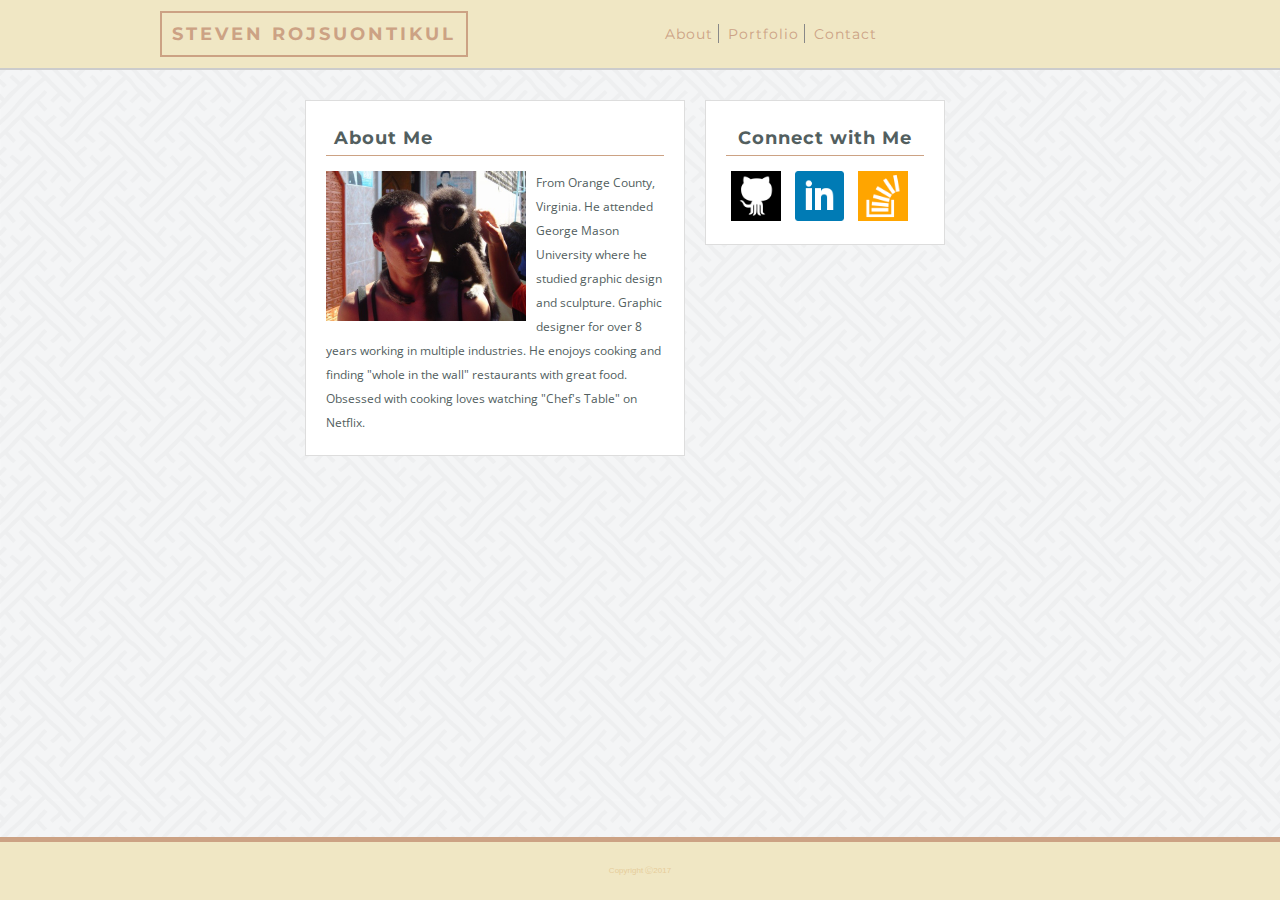
<file: index.html>
<!DOCTYPE HTML>
<html lang='en'>

<head> 

<title>About</title>

<!-- external links-->
<link rel="stylesheet" type="text/css" href="assets/css/reset.css">

<link rel="stylesheet" type="text/css" href="assets/css/style.css">
<link href="https://fonts.googleapis.com/css?family=Montserrat|Open+Sans" rel="stylesheet">
<meta name="viewport" content="width=device-width, initial-scale=1.0">


<style>

#content p img {
	width: 200px;
	height: 150px;
	

}



</style>

</head>




<body> 

<!-- wrapper -->
<div id="wrapper">

<!-- header box -->
<div id="header"> 

<!-- logo box -->
<div id="logo"> 

<h1>STEVEN ROJSUONTIKUL</h1>

<!-- end logo box -->
</div>

<!-- navigation box -->
<div class="nav">

<ul>
<li><a href="index.html">About</a></li>
<li><a href="portfolio.html">Portfolio</a></li>
<li><a href="contact.html">Contact</a></li>
</ul>

<!-- end navigation box -->
</div>


</div>

<!-- contain content -->
<div id="container">

<!-- main content -->
<div id="content">

<h2>About Me</h2>

<!-- content img/text-->
<p>

<img class="textwrap" src="assets/images/monkey.jpg">

From Orange County, Virginia. He attended George Mason University where he studied graphic design and sculpture. Graphic designer for over 8 years working in multiple industries. He enojoys cooking and finding "whole in the wall" restaurants with great food. Obsessed with cooking loves watching "Chef's Table" on Netflix.</p>

<!-- end content box -->
</div>

<!-- connect box -->
<div id="connect">
<h3>Connect with Me</h3>

<a href="https://github.com/srojo11" target="_blank"><img class="social" src="assets/images/github.png"></a>

<a href="https://www.linkedin.com/in/steven-rojsuontikul-4520436/" target="_blank"><img class="social" src="assets/images/linked_in.png"></a>

<a href="https://stackoverflow.com/users/8228513/srojo11" target="_blank"><img class="social" src="assets/images/stackoverflow.png"></a>


<!-- end connect box -->
</div>

<!-- end container box -->
</div>



<!-- Footer -->
<div id="footer"> 
 Copyright &#9400;2017


<!-- End Footer -->
</div>


<!-- end wrapper -->
</div>


</body>

</html>
</file>
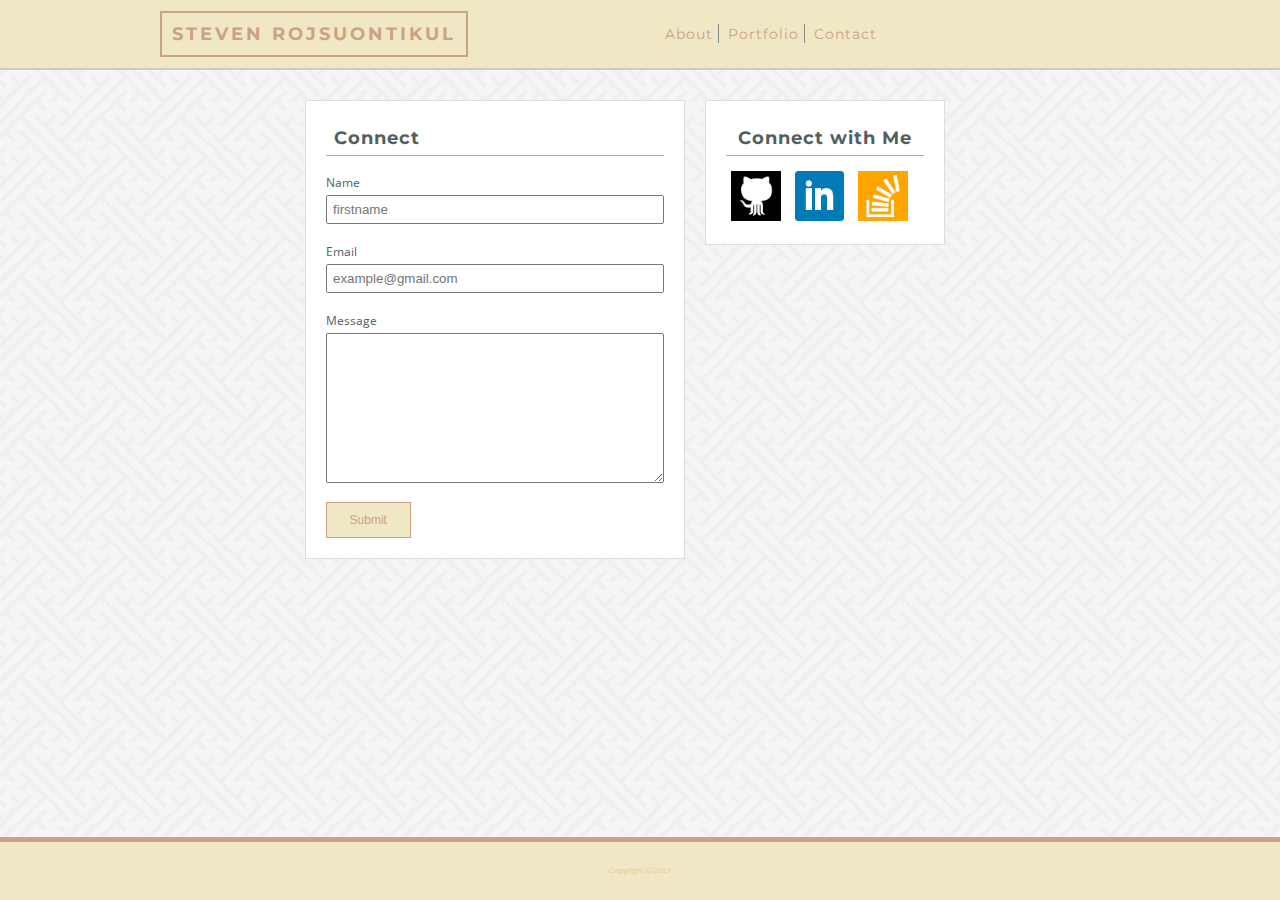
<file: contact.html>
<!DOCTYPE HTML>
<html lang='en'>

<head> 

<title>About</title>

<link rel="stylesheet" type="text/css" href="assets/css/reset.css">

<link rel="stylesheet" type="text/css" href="assets/css/style.css">
<link href="https://fonts.googleapis.com/css?family=Montserrat|Open+Sans" rel="stylesheet">
<meta name="viewport" content="width=device-width, initial-scale=1.0">
</head>




<body> 
<div id="wrapper">


<div id="header"> 

<div id="logo"> 

<h1>STEVEN ROJSUONTIKUL</h1>
</div>


<div class="nav">
<ul>
<li><a href="index.html">About</a></li>
<li><a href="portfolio.html">Portfolio</a></li>
<li><a href="contact.html">Contact</a></li>
</ul>



</div>

</div>

<div id="container">

<div id="content">

<h2> Connect</h2>
<form>
<p>Name</p>
<input type="text" id="" name="firstname" placeholder="firstname">
<br />
<br />
<p>Email</p>
<input type="text" id="" name="email" placeholder="example@gmail.com">
<br />
<br />
<p>Message</p>

<textarea id="message"></textarea>

<br />
<br />

<input type="button" id="submit" value="Submit"/>

</form>


</div>

<div id="connect">
<h3>Connect with Me</h3>

<a href="https://github.com/srojo11" target="_blank"><img class="social" src="assets/images/github.png"></a>

<a href="https://www.linkedin.com/in/steven-rojsuontikul-4520436/" target="_blank"><img class="social" src="assets/images/linked_in.png"></a>

<a href="https://stackoverflow.com/users/8228513/srojo11" target="_blank"><img class="social" src="assets/images/stackoverflow.png"></a>



</div>

</div>




<div id="footer"> 
 Copyright &#9400;2017
</div>



</div>
</body>

</html>
</file>
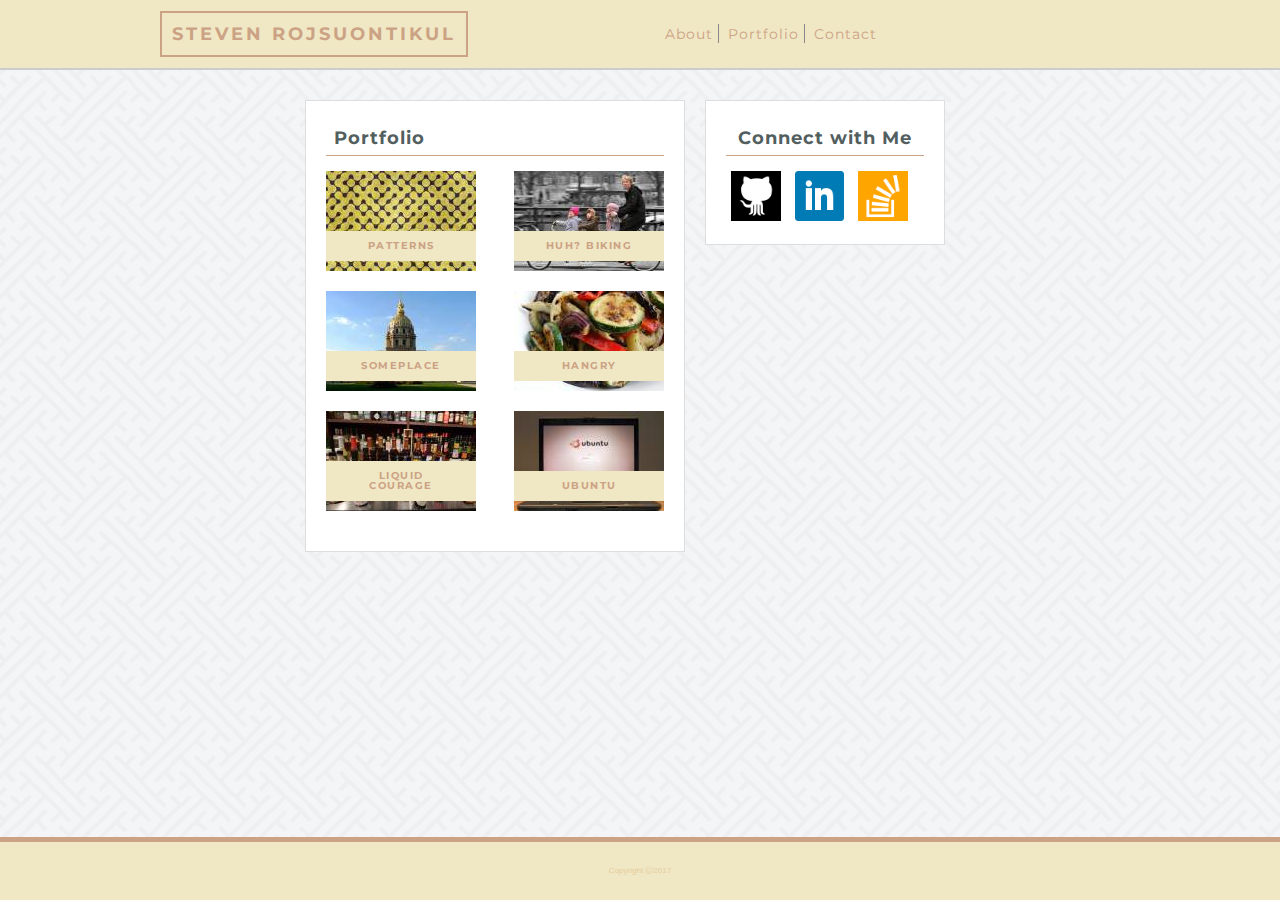
<file: portfolio.html>
<!DOCTYPE HTML>
<html lang='en'>

<head> 

<title>Portfolio</title>
<link rel="stylesheet" type="text/css" href="assets/css/reset.css">

<link rel="stylesheet" type="text/css" href="assets/css/style.css">
<link href="https://fonts.googleapis.com/css?family=Montserrat|Open+Sans" rel="stylesheet">
<meta name="viewport" content="width=device-width, initial-scale=1.0">

</head>




<body> 
<div id="wrapper">


<div id="header"> 

<div id="logo"> 

<h1>STEVEN ROJSUONTIKUL</h1>
</div>


<div class="nav">
<ul>
<li><a href="index.html">About</a></li>
<li><a href="portfolio.html">Portfolio</a></li>
<li><a href="contact.html">Contact</a></li>
</ul>



</div>

</div>

<div id="container">

<div id="content">

<h2> Portfolio</h2>

<div class="box">
<img src="assets/images/pattern.jpg">
<div class="tag"> PATTERNS </div>

</div>

<div class="box2">
<img src="assets/images/bike.jpg">
<div class="tag"> HUH? BIKING </div>

</div>


<div class="box">
<img src="assets/images/cathedral.jpg">
<div class="tag"> SOMEPLACE </div>

</div>


<div class="box2">
<img src="assets/images/food.jpg">
<div class="tag"> HANGRY </div>

</div>


<div class="box">
<img src="assets/images/liquor.jpg">
<div class="tag"> LIQUID COURAGE </div>

</div>

<div class="box2">


<img src="assets/images/ubuntu.jpg">
<div class="tag"> UBUNTU </div>

</div>

</div>

<div id="connect">
<h3>Connect with Me</h3>

<a href="https://github.com/srojo11" target="_blank"><img class="social" src="assets/images/github.png"></a>

<a href="https://www.linkedin.com/in/steven-rojsuontikul-4520436/" target="_blank"><img class="social" src="assets/images/linked_in.png"></a>

<a href="https://stackoverflow.com/users/8228513/srojo11" target="_blank"><img class="social" src="assets/images/stackoverflow.png"></a>




</div>

<div id="footer"> 
 Copyright &#9400;2017
</div>



</div>
</body>

</html>
</file>
<file: assets/css/style.css>
* {

	box-sizing: border-box;
	
}

body{
	background-image: url(sayagata-400px.png);
}


p {

	font-family: 'Open Sans', sans-serif;
	color: #535F5F;
	font-size: 12px;
	line-height: 200%;   
}

.textwrap {
	float: left;
	margin: 0px 10px 5px 0px;

}

ul {
	list-style: none;
	display: inline;
	float: left;

}

li {
	display: inline;
	height: 40px;
	border-right: .5px solid #888;
	font-family: 'Montserrat', sans-serif;
	letter-spacing: 1px;
}

li:last-child {
	border: 0;

}

a {
	color: #CCA284;
	display: inline;
	font-size: 14px;
	text-decoration: none;
	padding: 5px;


}


h1 {
	padding: 10px;
	position: relative;
	display: inline;
	background-color: #F0E7C4;
	color: #CCA284;
	font-family: 'Montserrat', sans-serif;
	font-size: 18px;
	font-weight: bold;
	letter-spacing: 3px;
	border: 2px solid #CCA284;
}

h2 {
padding: 8px;
border-bottom: 1px solid #CCA284;
margin-bottom: 15px;
color: #535F5F;
font-family: 'Montserrat', sans-serif;
font-size: 18px;
font-weight: bold;
letter-spacing: 1px;


}


h3 {
padding: 8px;
border-bottom: 1px solid #CCA284;
margin-bottom: 15px;
color: #535F5F;
font-family: 'Montserrat', sans-serif;
font-size: 18px;
text-align: center;
font-weight: bold;
letter-spacing: 1px;


}
a:hover {
	color:	#FFFFFF;
}
a:focus {
	color:	#FFFFFF;
}
a:active {
	color:	#FFFFFF;
}

#header {
	width: 100%;
	border-bottom: 2px solid #cccccc;
	background-color: #F0E7C4;
	position: fixed;
	overflow: auto;
	top: 0;
  	z-index: 5;

}

#logo{ 

display: inline;
position: relative;
width: 500px;
float:left;
padding: 25px 25px 25px 0px;
margin-left: 160px;



}

.nav{
	padding: 0px;
  	margin-top: 2%;
  	margin-right: 75px;
  	float: right;
  	display: inline-block;
  	position: fixed;




}

#wrapper {
	height: ;
	margin: 0;
	margin-bottom: 50px;
	background-image: url(sayagata-400px.png);
	/* background-repeat: no-repeat;
	background-position: center;
    background-size: cover;*/


}

#container {
	width: 670px;
	margin: 0 auto;
	overflow: auto;
	position: relative;

}


#content {
	width: 380px;
	margin-top: 100px;
	display: inline-block;
	border: 1px solid #dddddd;
	background-color: #ffffff;
	padding: 20px;
	float:left;
	overflow: auto;



}

#connect {
	width: 240px;
	margin-top: 100px;
	margin-left: 20px;
	display: inline;
	border: 1px solid #dddddd;
	background-color: #ffffff;
	padding: 20px;
	position: absolute;
	top: 0px;

}

.social {
	width: 25%;
	height: 25%;
	margin-left: 0px;
	display: inline;
	position:relative;

}

#footer {
	width: 100%;
	padding: 25px;
	border-top: 5px solid #CCA284;
	margin-top: 50px;
	background-color: #F0E7C4;
	text-align: center;
	font-family:'Arial', 'Helvetica Neue', Helvetica, sans-serif;	
	font-size: 8px;
	color: #E6CD9B;
	position: fixed;
 	right: 0;
	bottom: 0;
  	left: 0;
  	z-index: 2;

}

.box{
	width: 150px;
	height: 100px;
	margin-right: 20px;
	margin-bottom: 20px ;
	position: relative;
	display: inline-block;
	background-color: #ffffff;
	float: left;
	z-index: 1;


}

.box2{
	width: 150px;
	height: 100px;
	margin-bottom: 20px;
	display: inline-block;
	background-color: #ffffff;
	float: right;
	position: relative;
	z-index: 1;

}

.tag{
  position: absolute;
  color: #CCA284;
  font-size: 10px;
  padding: 10px 20px 10px 20px;
  font-weight: bold;
  font-family: 'Montserrat', sans-serif;
  right: 0;
  left:0;
  bottom: 10px;
  background-color: #F0E7C4;
  z-index: 5;
  width: 100%;
  letter-spacing: 1.5px;
  text-align: center;


}


input {
	width: 100%;
	padding:5px;
}

#message{
	width:100%;
	height: 150px;


}
#submit {
	background-color: #F0E7C4;
    color: #CCA284;
    padding: 10px;
    border: 1px solid #CCA284; 
	text-align: center;
    text-decoration: none;
    font-size:12px;
    width: 25%;
   
}

 #submit:hover{
	color: #ffffff;
	background-color: #CCA284;
	border: 0;

 }




@media screen and (max-width: 980px){



#header {
	width: 100%;
	border-bottom: 2px solid #cccccc;
	background-color: #F0E7C4;
	position: fixed;
	overflow: auto;
	top: 0;
  	z-index: 5;

}
#logo{ 

display: inline;
position: relative;
width: 300px;
float:left;
padding: 25px 25px 25px 0px;
margin-left: 160px;



}

h1 {
	padding: 10px;
	position: relative;
	display: inline;
	background-color: #F0E7C4;
	color: #CCA284;
	font-family: 'Montserrat', sans-serif;
	font-size: 14px;
	font-weight: bold;
	letter-spacing: 3px;
	border: 2px solid #CCA284;
}

#container {
	width: 520px; 	/*width: 670px;*/
	margin: 0 auto;
	overflow: auto;
	position: relative;

}

#content {
	width: 240px;	/*width: 380px;*/
	margin-top: 100px;
	border: 1px solid #dddddd;
	background-color: #ffffff;
	padding: 20px;
	float:left;
	overflow: auto;
	margin-bottom: 50px;


}

#connect {
	width: 180px;	/*width: 670px;*/
	margin-top: 100px;
	margin-left: 20px;
	margin-bottom: 50px;
	display: inline;
	border: 1px solid #dddddd;
	background-color: #ffffff;
	padding: 20px;
	position: absolute;
	top: 0px;

}


h3 {
padding: 4px;
font-family: 'Montserrat', sans-serif;
font-size: 13px;


}

#content p img {
	width: 180px;
	height: 135px;


}

 #connect a img{
	width: 20%;
	height: 20%;
	
}

#message{
	width:100%;
	height: 150px;


}


.box{
	width: 150px;
	height: 100px;
	margin-right: 20px;
	margin-bottom: 20px;
	margin-left: 20px;
	position: relative;
	background-color: #ffffff;
	float: left;


}

.box2{
	width: 150px;
	height: 100px;
	margin-bottom: 20px;
	margin-left: 20px;
	background-color: #ffffff;
	float: left;
	position: relative;

}

}


@media screen and (max-width: 768px){
	
#header {
	width: 100%;
	border-bottom: 2px solid #cccccc;
	background-color: #F0E7C4;
	position: fixed;
	overflow: auto;
	top: 0;
  	z-index: 5;

}
#logo{ 

display: inline;
position: relative;
width: 300px;
float:left;
padding: 25px 25px 25px 0px;
margin-left: 160px;



}

ul {
	list-style: none;
	display: inline;
	float: left;

}

li {
	display: inline;
	height: 40px;
	border-right: .5px solid #888;
	font-family: 'Montserrat', sans-serif;
	letter-spacing: 1px;
}

li:last-child {
	border: 0;

}

a {
	color: #CCA284;
	display: inline;
	font-size: 14px;
	text-decoration: none;
	padding: 5px;


}

h1 {
	padding: 10px;
	position: relative;
	display: inline;
	background-color: #F0E7C4;
	color: #CCA284;
	font-family: 'Montserrat', sans-serif;
	font-size: 14px;
	font-weight: bold;
	letter-spacing: 3px;
	border: 2px solid #CCA284;
}

#container {
	width: 520px; 	/*width: 670px;*/
	margin: 0 auto;
	overflow: auto;
	position: relative;

}

#content {
	width: 400px;
	margin-top: 100px;
	display: inline-block;
	border: 1px solid #dddddd;
	background-color: #ffffff;
	padding: 20px;
	float:left;
	overflow: auto;


}


#content p img {
	width: 180px;
	height: 135px;


}



h3 {
padding: 8px;
border-bottom: 1px solid #CCA284;
margin-bottom: 15px;
color: #535F5F;
font-family: 'Montserrat', sans-serif;
font-size: 18px;
text-align: left;
font-weight: bold;
letter-spacing: 1px;


}


#connect {
	width: 400px;	/*width: 670px;*/
	margin-top: 20px;
	margin-left: 0px;
	margin-bottom: 50px;
	float:left;
	border: 1px solid #dddddd;
	background-color: #ffffff;
	padding: 20px;
	top: 0px;
	position: relative;


}

.social {
	width: 50px;
	height: 50px;
	margin-left: 0px;
	display: inline;
}

#message{
	width:100%;
	height: 150px;


}

.box{
	width: 150px;
	height: 100px;
	margin-right: 10px;
	margin-bottom: 20px ;
	position: relative;
	display: inline-block;
	background-color: #ffffff;
	float: left;
	z-index: 1;


}

.box2{
	width: 150px;
	height: 100px;
	margin-bottom: 20px;
	display: inline-block;
	background-color: #ffffff;
	float: left;
	position: relative;
	z-index: 1;

}

	
}


@media screen and (max-width: 640px){

#header {
	width: 100%;
	background-color: #F0E7C4;
	position: fixed;
	overflow: auto;
	top: 0;
  	z-index: 5;

}

.nav{
	width: 100%;
  	position: relative;
  	background-color: #CCA284;
  	float: left;
	overflow: auto;

}




#logo{ 

position: relative;
width: 100%;
padding: 25px 25px 25px 0px;
text-align: center;
margin: auto 0;
background-color: #F0E7C4;



}

ul {
   list-style: none;
   height: 50px;
   width: 100%; 	/*width: 670px;*/
   text-align: center;
   padding: 15px;


}

li {
	
	font-family: 'Montserrat', sans-serif;
	letter-spacing: 1px;
    display: inline;
 	padding: 5px;
    position: relative;
    margin: 20px 20px;
	border-right: 0;



}

li:last-child {
	font-family: 'Montserrat', sans-serif;
	letter-spacing: 1px;
    display: inline;
 	padding: 5px;
    position: relative;
    margin: 20px 20px;
    border-right: 0;



}

a {
	color: #F0E7C4;
	font-size: 14px;
	text-decoration: none;


}



h1 {
	padding: 10px;
	position: relative;
	display: inline;
	background-color: #F0E7C4;
	color: #CCA284;
	font-family: 'Montserrat', sans-serif;
	font-size: 14px;
	font-weight: bold;
	letter-spacing: 3px;
	border: 2px solid #CCA284;
}

#container {
	width: 300px; 	/*width: 670px;*/
	margin: 20px auto;
	overflow: auto;
	position: relative;

}

#content {
	width: 300px;	/*width: 380px;*/
	margin-top: 150px;
	border: 1px solid #dddddd;
	background-color: #ffffff;
	padding: 20px;
	float:left;
	position: relative;
	overflow: auto;

}

.box{
	width: 225px;
	height: 150px;
	margin-right: 10px;
	margin-bottom: 20px ;
	position: relative;
	display: inline-block;
	background-color: #ffffff;
	float: left;
	z-index: 1;


}

.box2{
	width: 225px;
	height: 150px;
	margin-bottom: 20px;
	display: inline-block;
	background-color: #ffffff;
	float: left;
	position: relative;
	z-index: 1;

}

#connect {
	width: 300px;	/*width: 670px;*/
	margin-bottom: 50px;
	border: 1px solid #dddddd;
	background-color: #ffffff;
	padding: 20px;
	position: relative;
	float: left;
	top: 0px;

}


h3 {
padding: 4px;
font-family: 'Montserrat', sans-serif;
font-size: 13px;


}

.box img {
	width: 225px;
	height: 150px;


}
.box2 img{
	width: 225px;
	height: 150px;


}

 #connect a img{
	width: 20%;
	height: 20%;	
}

#message{

	width: 100%;
	height: 150px;


}



}
</file>
